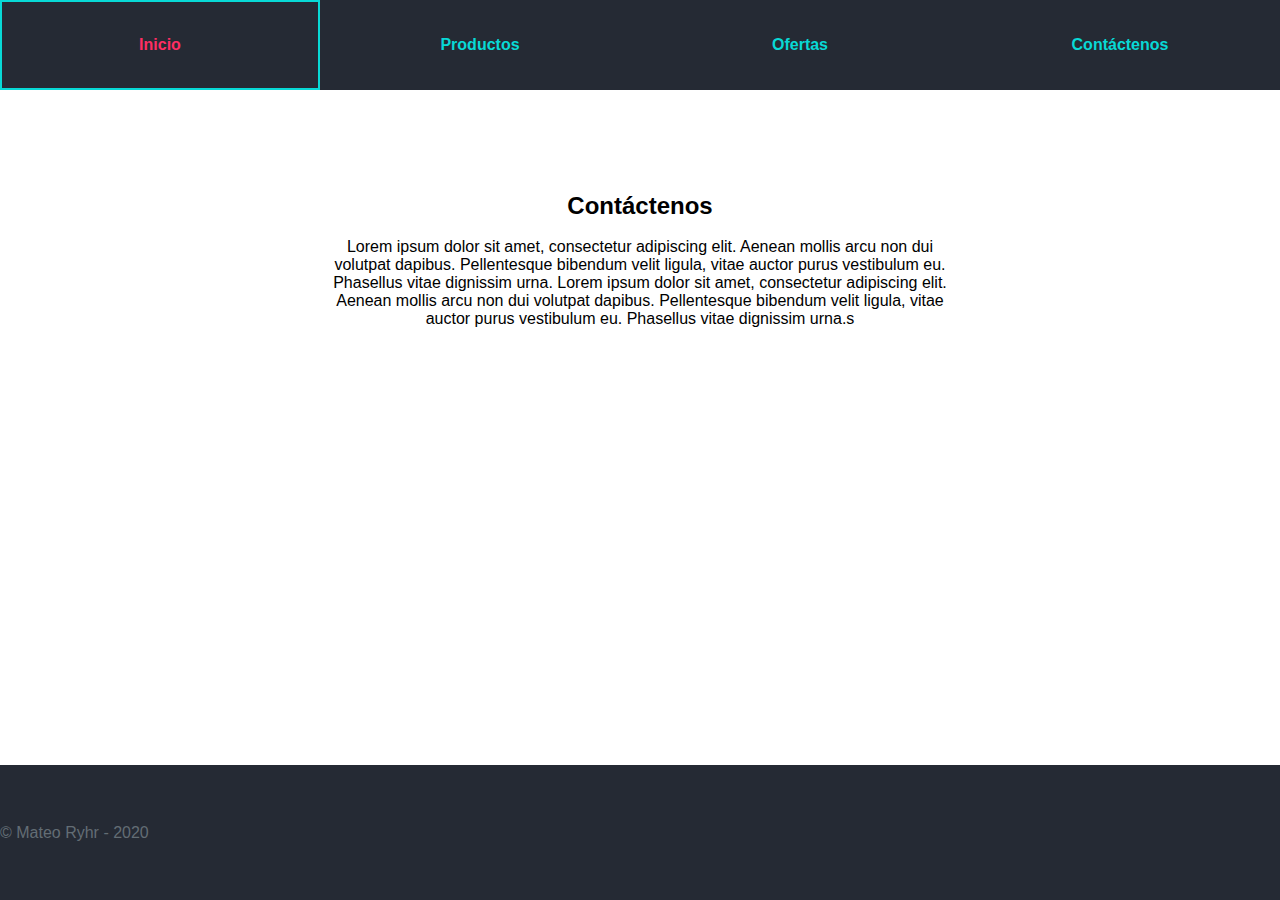
<file: contactenos.html>
<!DOCTYPE html>
<html lang="es">
<head>
    <meta charset="UTF-8">
    <meta name="viewport" content="width=device-width, initial-scale=1.0">
    <link rel="stylesheet" href="css/estilos.css">
    <title>Tercera práctica de Git</title>
</head>
<body>
    <header>
        <nav>
            <a href="index.html">Inicio</a>
            <a href="productos.html">Productos</a>
            <a href="ofertas.html">Ofertas</a>
            <a href="contactenos.html">Contáctenos</a>
        </nav>
    </header>
    <section class="main">
        <article>
            <h2>Contáctenos</h2>
            <br>
            <p>
                Lorem ipsum dolor sit amet, consectetur adipiscing elit. Aenean mollis arcu non dui volutpat dapibus.
                Pellentesque bibendum velit ligula, vitae auctor purus vestibulum eu. Phasellus vitae dignissim urna.
                Lorem ipsum dolor sit amet, consectetur adipiscing elit. Aenean mollis arcu non dui volutpat dapibus.
                Pellentesque bibendum velit ligula, vitae auctor purus vestibulum eu. Phasellus vitae dignissim urna.s
            </p>
        </article>
    </section>
    <footer>
        <p>© Mateo Ryhr - 2020</p>
    </footer>
</body>
</html>
</file>
<file: css/estilos.css>
*
{
    margin: 0;
    padding: 0;
}

html
{
    height: 100%;
}

body
{   
    font-family: 'Roboto', sans-serif;
    height: 100%;
    margin: auto;
    width: 100%;
    display: flex;
    flex-direction: column;
    background-color: #e6e6e6
}

header, .main, footer
{
    width: 100%;
    background-color: white;
}

header
{
    height: 10%;
}

header nav
{
    height: 100%;
    display: flex;
    
}

header nav img
{
    width: 7%;
}

header nav a
{
    display: flex;
    width: 100%;
    height: calc(100%-2px);
    text-decoration: none;
    font-weight: bold;
    background-color: #252a34;
    color: #08d9d6;
    border: 2px solid #252a34;

    /*Centro el texto*/
    align-items: center;
    justify-content: center;
    
}

header nav a:hover
{
    color: #ff2e63;
    border: 2px solid #08d9d6;
}

.main
{
    height: 75%;
}

.main article
{
    text-justify: auto;
    text-align: center;
    margin: 8% 25%;
}

footer
{
    height: 15%;
    display: flex;

    justify-content: space-between;
    align-items: center;

    background-color: #252a34;
    color: #636d74;
}

footer .copyright
{
    margin-left: 2.5%;
    width: 20%;
}

footer p
{
    white-space: nowrap;
}

footer .contact_us
{
    width: 80%;

    display: flex;
    align-items: center;
    justify-content: flex-end;

    margin-right: 2.5%;

    font-size: 0.85em;
}

footer .contact_us p
{
    margin-right: 2%;
}

footer .contact_us a img
{
    width: 2em;
    border: 1px solid #252a34;
    border-radius: 25%;
}

footer .contact_us a
{
    margin: 0 1%;
}


footer .contact_us a img:hover
{
    border: 1px solid #636d74;
}

@media (max-width: 550px)
{
    footer{
        display: flex;
        flex-direction: column;
        align-items: center;
        justify-content: space-around;
    }

    footer .copyright{
        width: 100%;
        text-align: center;
    }

    footer .contact_us{
        width: 100%;
        margin: 0 auto;
        justify-content: space-around;
    }
}

@media (max-width: 350px)
{
    body{
        font-size: 0.85em;
    }
    footer .contact_us a img{
        width: 1.5em;
    }
}

@media (max-width: 280px)
{
    body{
        font-size: 0.7em;
    }
    footer .contact_us a img{
        width: 1em;
    }
}
</file>
